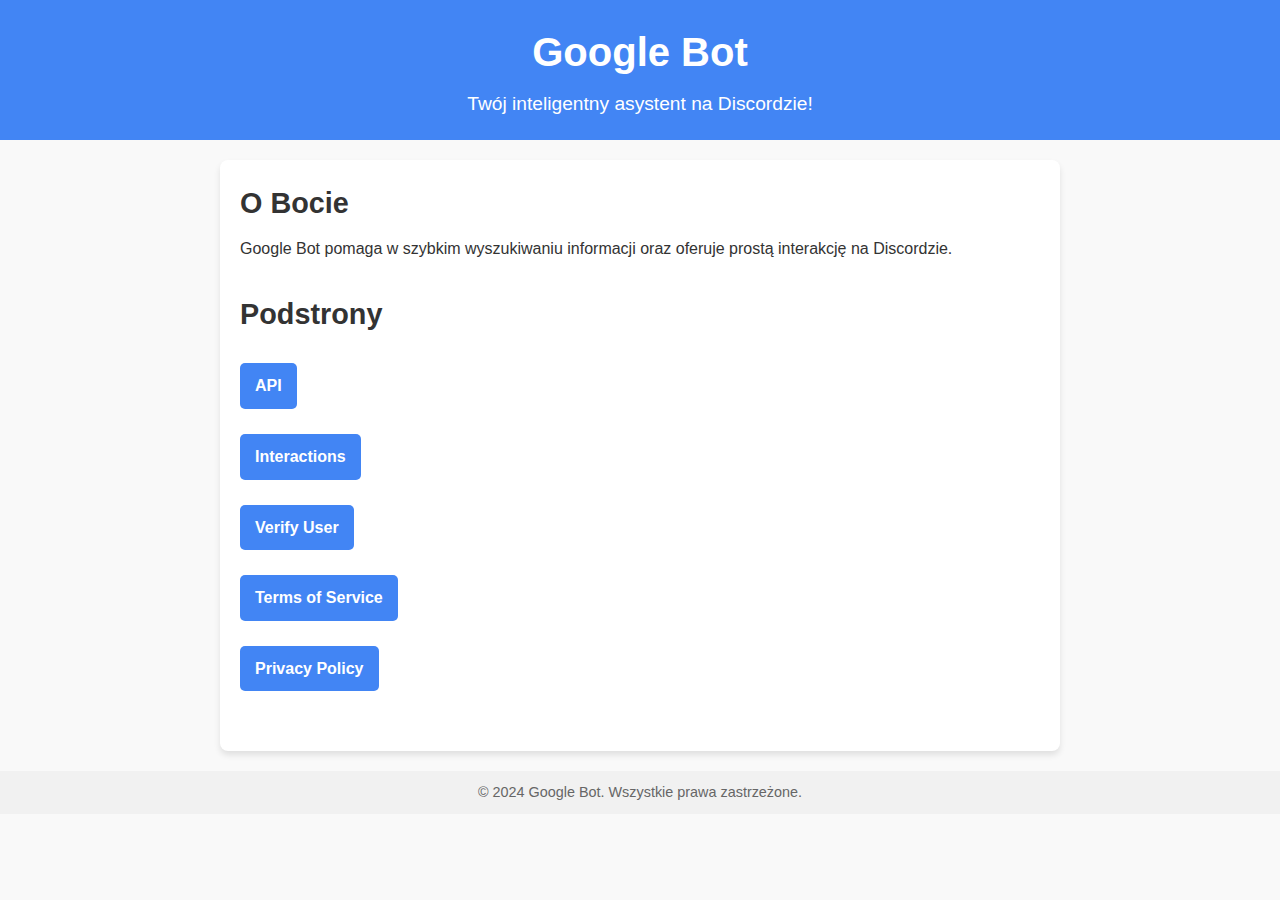
<file: public/index.html>
<!DOCTYPE html>
<html lang="pl">
<head>
    <meta charset="UTF-8">
    <meta name="viewport" content="width=device-width, initial-scale=1.0">
    <title>Google Bot - Discord</title>
    <link rel="stylesheet" href="styles.css">
</head>
<body>
    <header>
        <h1>Google Bot</h1>
        <p>Twój inteligentny asystent na Discordzie!</p>
    </header>
    <main>
        <section>
            <h2>O Bocie</h2>
            <p>Google Bot pomaga w szybkim wyszukiwaniu informacji oraz oferuje prostą interakcję na Discordzie. </p>
        </section>
        <section>
            <h2>Podstrony</h2>
            <ul>
                <li><a href="api.html">API</a></li>
                <li><a href="interactions.html">Interactions</a></li>
                <li><a href="verify-user.html">Verify User</a></li>
                <li><a href="terms-of-service.html">Terms of Service</a></li>
                <li><a href="privacy-policy.html">Privacy Policy</a></li>
            </ul>
        </section>
    </main>
    <footer>
        <p>&copy; 2024 Google Bot. Wszystkie prawa zastrzeżone.</p>
    </footer>
</body>
      </html>
</file>
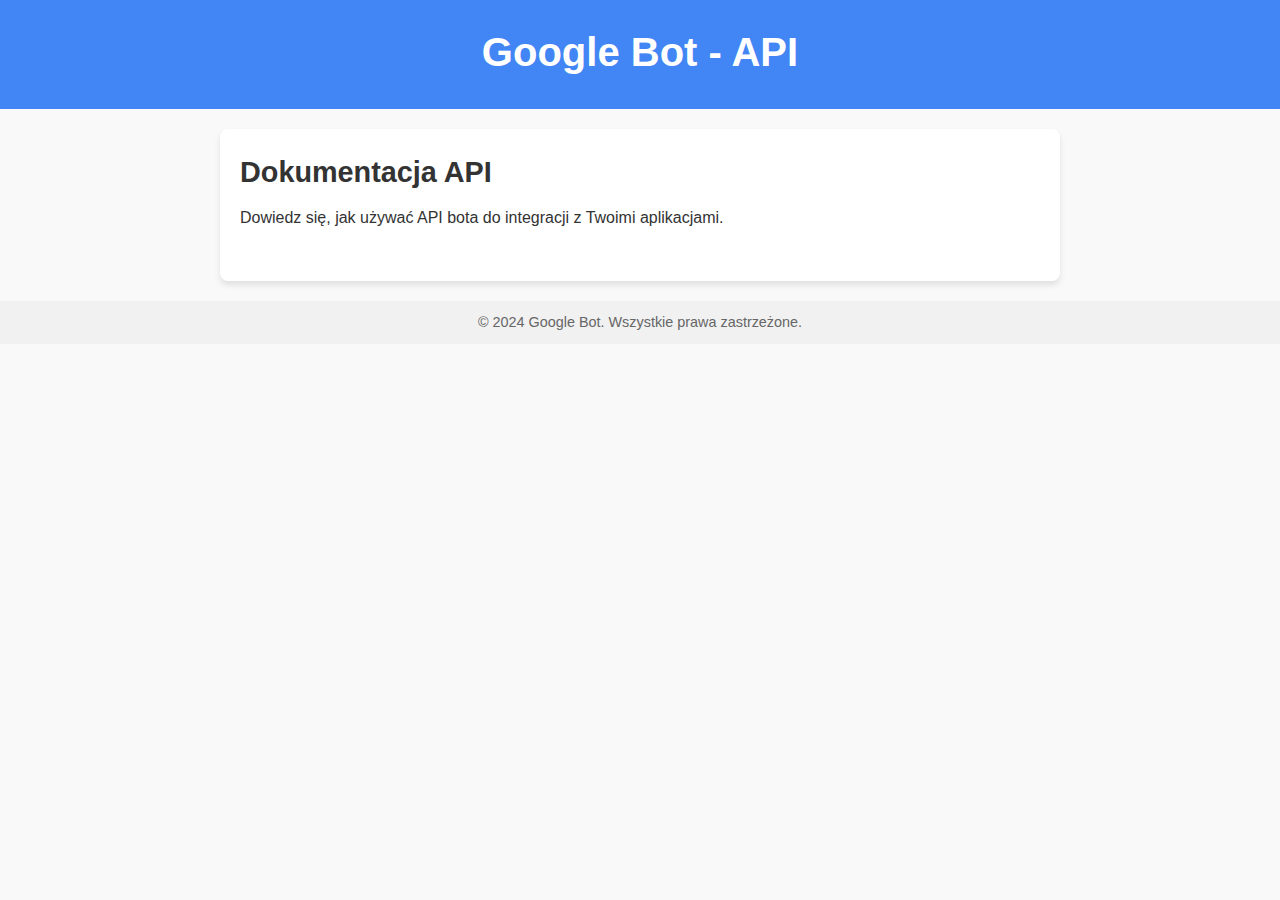
<file: public/api.html>
<!DOCTYPE html>
<html lang="pl">
<head>
    <meta charset="UTF-8">
    <meta name="viewport" content="width=device-width, initial-scale=1.0">
    <title>Google Bot API</title>
    <link rel="stylesheet" href="styles.css">
</head>
<body>
    <header>
        <h1>Google Bot - API</h1>
    </header>
    <main>
        <section>
            <h2>Dokumentacja API</h2>
            <p>Dowiedz się, jak używać API bota do integracji z Twoimi aplikacjami.</p>
        </section>
    </main>
    <footer>
        <p>&copy; 2024 Google Bot. Wszystkie prawa zastrzeżone.</p>
    </footer>
</body>
</html>
</file>
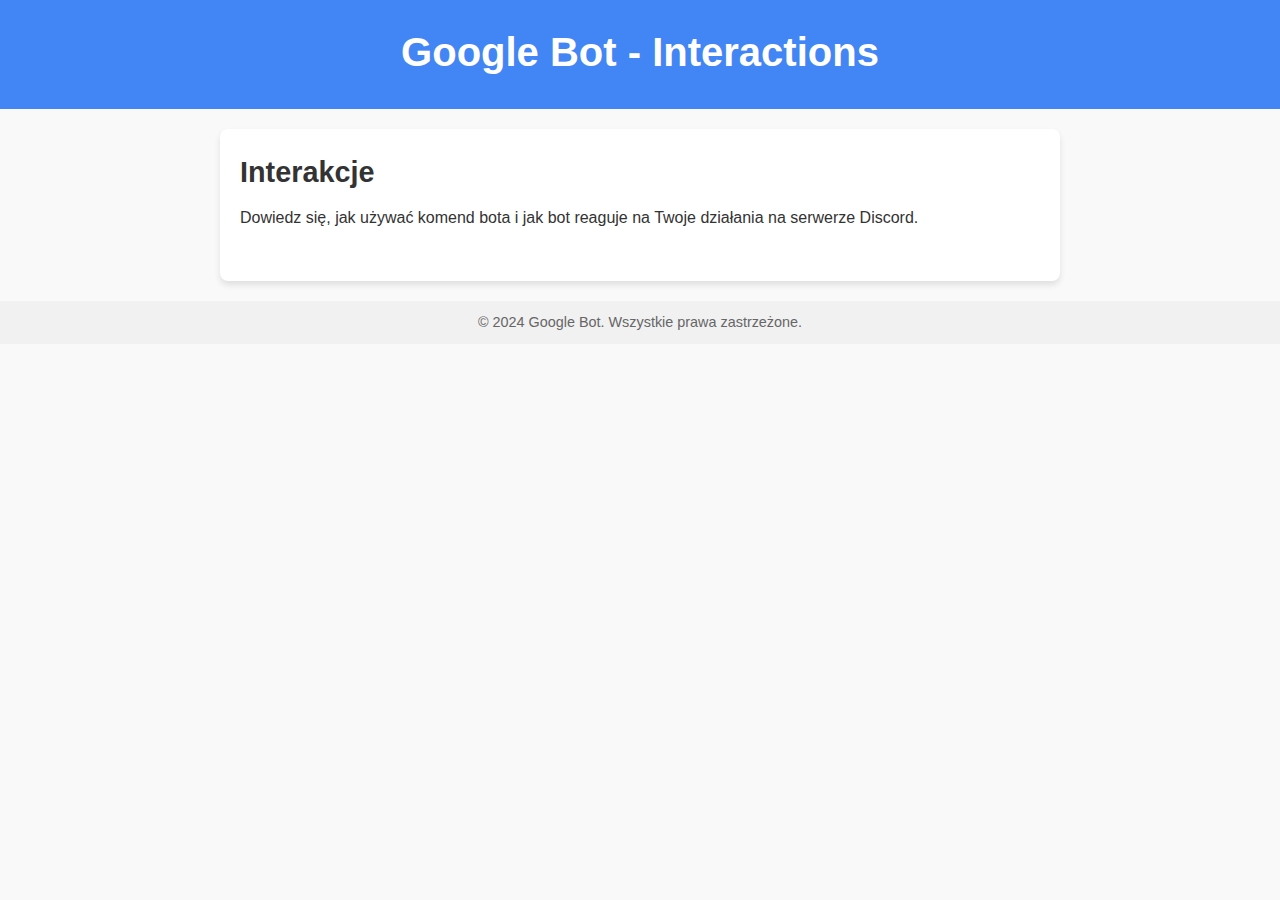
<file: public/interactions.html>
<!DOCTYPE html>
<html lang="pl">
<head>
    <meta charset="UTF-8">
    <meta name="viewport" content="width=device-width, initial-scale=1.0">
    <title>Google Bot - Interactions</title>
    <link rel="stylesheet" href="styles.css">
</head>
<body>
    <header>
        <h1>Google Bot - Interactions</h1>
    </header>
    <main>
        <section>
            <h2>Interakcje</h2>
            <p>Dowiedz się, jak używać komend bota i jak bot reaguje na Twoje działania na serwerze Discord.</p>
        </section>
    </main>
    <footer>
        <p>&copy; 2024 Google Bot. Wszystkie prawa zastrzeżone.</p>
    </footer>
</body>
</html>
</file>
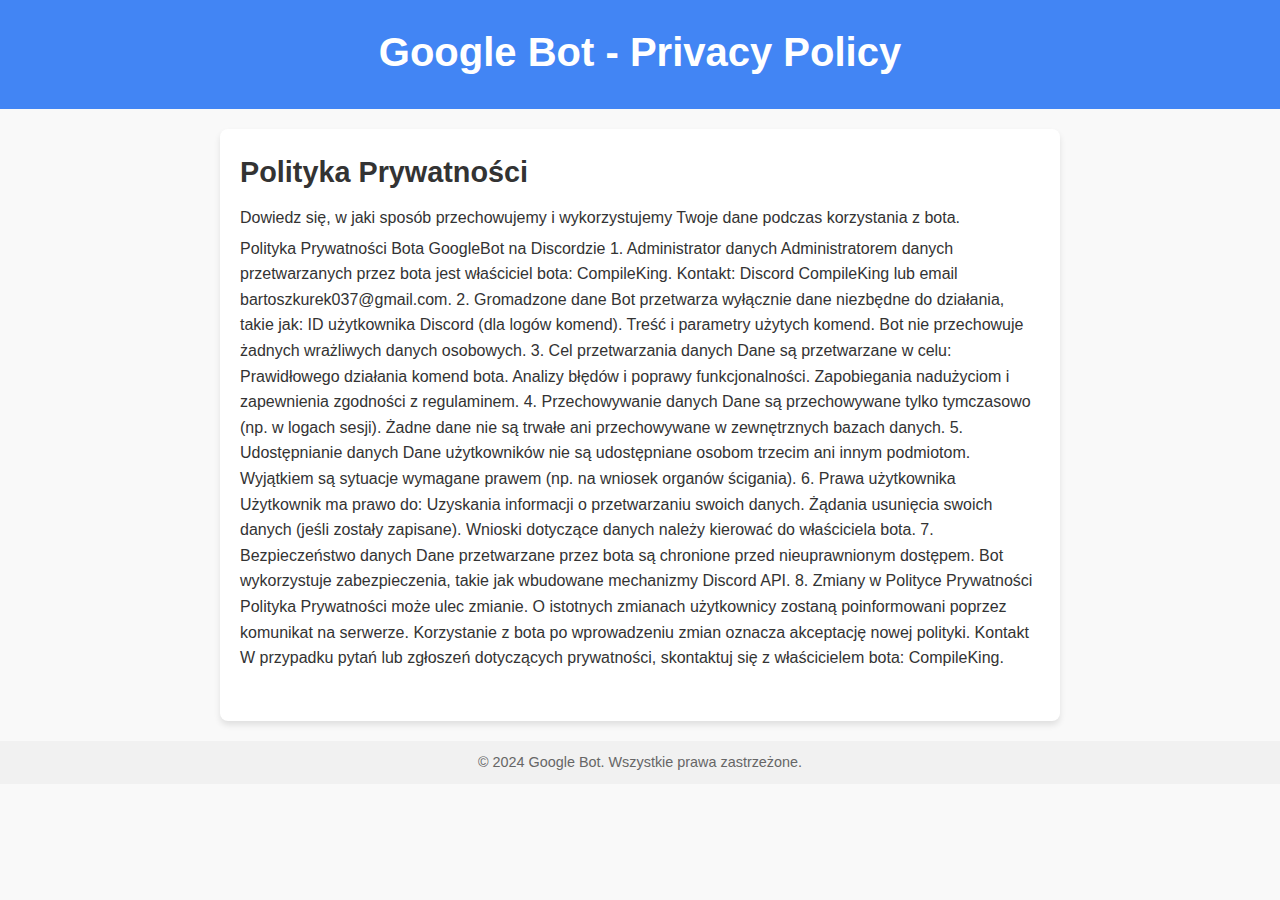
<file: public/privacy-policy.html>
<!DOCTYPE html>
<html lang="pl">
<head>
    <meta charset="UTF-8">
    <meta name="viewport" content="width=device-width, initial-scale=1.0">
    <title>Google Bot - Privacy Policy</title>
    <link rel="stylesheet" href="styles.css">
</head>
<body>
    <header>
        <h1>Google Bot - Privacy Policy</h1>
    </header>
    <main>
        <section>
            <h2>Polityka Prywatności</h2>
            <p>Dowiedz się, w jaki sposób przechowujemy i wykorzystujemy Twoje dane podczas korzystania z bota.</p>
            <p>Polityka Prywatności Bota GoogleBot na Discordzie

1. Administrator danych

Administratorem danych przetwarzanych przez bota jest właściciel bota: CompileKing.

Kontakt: Discord CompileKing lub email bartoszkurek037@gmail.com.



2. Gromadzone dane

Bot przetwarza wyłącznie dane niezbędne do działania, takie jak:

ID użytkownika Discord (dla logów komend).

Treść i parametry użytych komend.


Bot nie przechowuje żadnych wrażliwych danych osobowych.



3. Cel przetwarzania danych

Dane są przetwarzane w celu:

Prawidłowego działania komend bota.

Analizy błędów i poprawy funkcjonalności.

Zapobiegania nadużyciom i zapewnienia zgodności z regulaminem.




4. Przechowywanie danych

Dane są przechowywane tylko tymczasowo (np. w logach sesji).

Żadne dane nie są trwałe ani przechowywane w zewnętrznych bazach danych.



5. Udostępnianie danych

Dane użytkowników nie są udostępniane osobom trzecim ani innym podmiotom.

Wyjątkiem są sytuacje wymagane prawem (np. na wniosek organów ścigania).



6. Prawa użytkownika

Użytkownik ma prawo do:

Uzyskania informacji o przetwarzaniu swoich danych.

Żądania usunięcia swoich danych (jeśli zostały zapisane).


Wnioski dotyczące danych należy kierować do właściciela bota.



7. Bezpieczeństwo danych

Dane przetwarzane przez bota są chronione przed nieuprawnionym dostępem.

Bot wykorzystuje zabezpieczenia, takie jak wbudowane mechanizmy Discord API.



8. Zmiany w Polityce Prywatności

Polityka Prywatności może ulec zmianie. O istotnych zmianach użytkownicy zostaną poinformowani poprzez komunikat na serwerze.

Korzystanie z bota po wprowadzeniu zmian oznacza akceptację nowej polityki.




Kontakt

W przypadku pytań lub zgłoszeń dotyczących prywatności, skontaktuj się z właścicielem bota: CompileKing.
</p>
        </section>
    </main>
    <footer>
        <p>&copy; 2024 Google Bot. Wszystkie prawa zastrzeżone.</p>
    </footer>
</body>
</html>
</file>
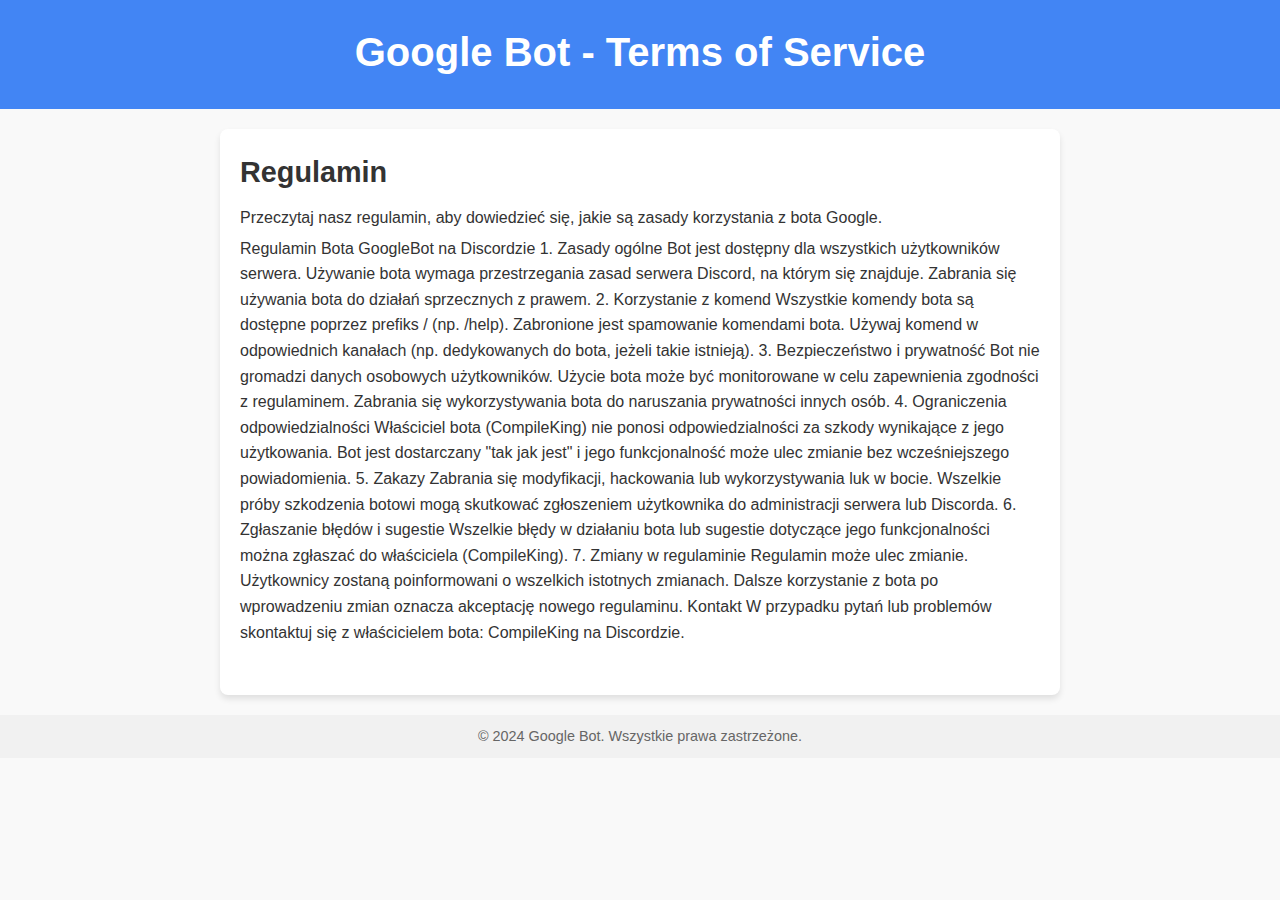
<file: public/terms-of-service.html>
<!DOCTYPE html>
<html lang="pl">
<head>
    <meta charset="UTF-8">
    <meta name="viewport" content="width=device-width, initial-scale=1.0">
    <title>Google Bot - Terms of Service</title>
    <link rel="stylesheet" href="styles.css">
</head>
<body>
    <header>
        <h1>Google Bot - Terms of Service</h1>
    </header>
    <main>
        <section>
            <h2>Regulamin</h2>
            <p>Przeczytaj nasz regulamin, aby dowiedzieć się, jakie są zasady korzystania z bota Google.</p>
            <p>Regulamin Bota GoogleBot na Discordzie

1. Zasady ogólne

Bot jest dostępny dla wszystkich użytkowników serwera.

Używanie bota wymaga przestrzegania zasad serwera Discord, na którym się znajduje.

Zabrania się używania bota do działań sprzecznych z prawem.



2. Korzystanie z komend

Wszystkie komendy bota są dostępne poprzez prefiks / (np. /help).

Zabronione jest spamowanie komendami bota.

Używaj komend w odpowiednich kanałach (np. dedykowanych do bota, jeżeli takie istnieją).



3. Bezpieczeństwo i prywatność

Bot nie gromadzi danych osobowych użytkowników.

Użycie bota może być monitorowane w celu zapewnienia zgodności z regulaminem.

Zabrania się wykorzystywania bota do naruszania prywatności innych osób.



4. Ograniczenia odpowiedzialności

Właściciel bota (CompileKing) nie ponosi odpowiedzialności za szkody wynikające z jego użytkowania.

Bot jest dostarczany "tak jak jest" i jego funkcjonalność może ulec zmianie bez wcześniejszego powiadomienia.



5. Zakazy

Zabrania się modyfikacji, hackowania lub wykorzystywania luk w bocie.

Wszelkie próby szkodzenia botowi mogą skutkować zgłoszeniem użytkownika do administracji serwera lub Discorda.



6. Zgłaszanie błędów i sugestie

Wszelkie błędy w działaniu bota lub sugestie dotyczące jego funkcjonalności można zgłaszać do właściciela (CompileKing).



7. Zmiany w regulaminie

Regulamin może ulec zmianie. Użytkownicy zostaną poinformowani o wszelkich istotnych zmianach.

Dalsze korzystanie z bota po wprowadzeniu zmian oznacza akceptację nowego regulaminu.




Kontakt

W przypadku pytań lub problemów skontaktuj się z właścicielem bota: CompileKing na Discordzie.
</p>
        </section>
    </main>
    <footer>
        <p>&copy; 2024 Google Bot. Wszystkie prawa zastrzeżone.</p>
    </footer>
</body>
</html>
</file>
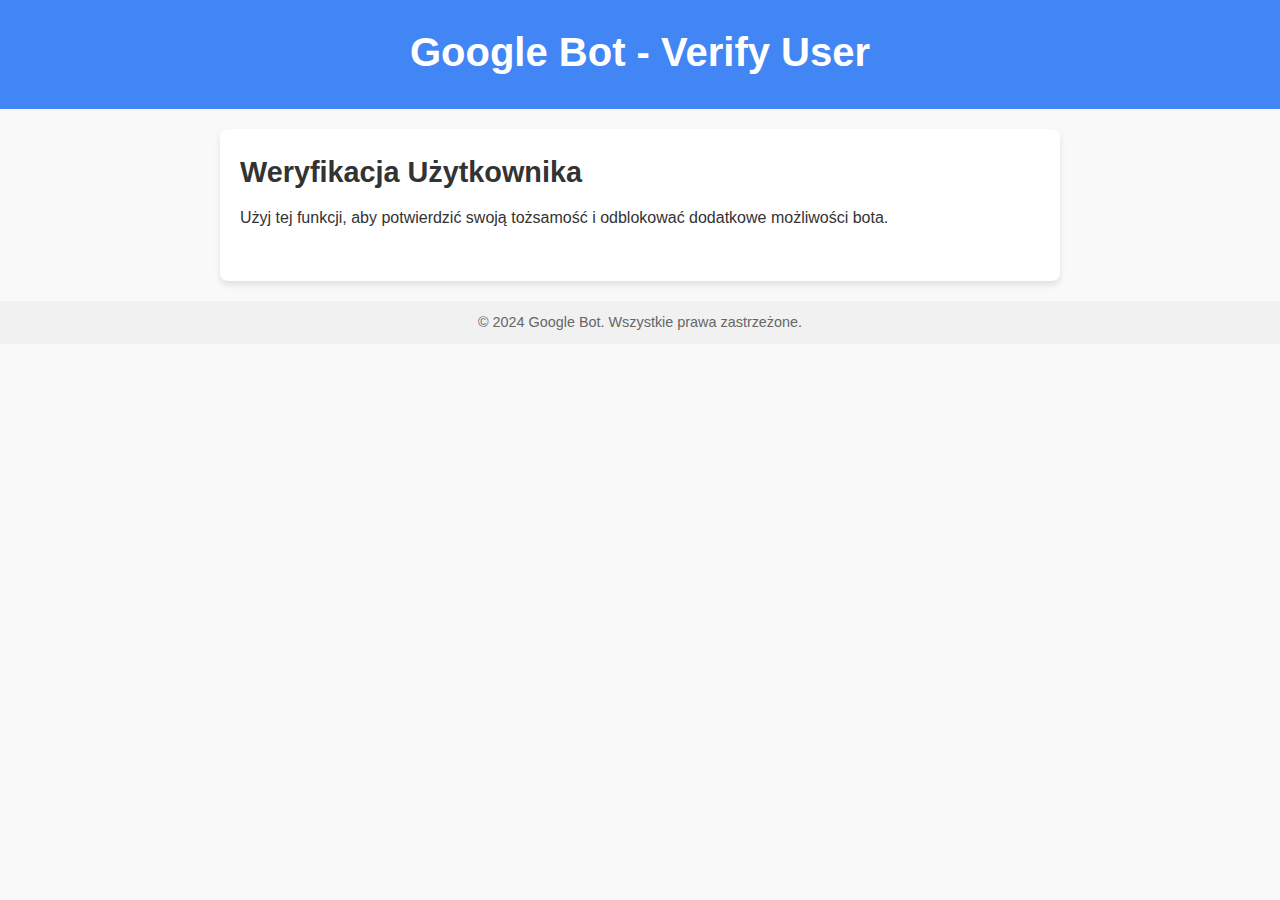
<file: public/verify-user.html>
<!DOCTYPE html>
<html lang="pl">
<head>
    <meta charset="UTF-8">
    <meta name="viewport" content="width=device-width, initial-scale=1.0">
    <title>Google Bot - Verify User</title>
    <link rel="stylesheet" href="styles.css">
</head>
<body>
    <header>
        <h1>Google Bot - Verify User</h1>
    </header>
    <main>
        <section>
            <h2>Weryfikacja Użytkownika</h2>
            <p>Użyj tej funkcji, aby potwierdzić swoją tożsamość i odblokować dodatkowe możliwości bota.</p>
        </section>
    </main>
    <footer>
        <p>&copy; 2024 Google Bot. Wszystkie prawa zastrzeżone.</p>
    </footer>
</body>
</html>
</file>
<file: public/styles.css>
/* Ustawienia globalne */
body {
    font-family: Arial, sans-serif;
    margin: 0;
    padding: 0;
    background-color: #f9f9f9;
    color: #333;
    line-height: 1.6;
}

h1, h2, h3 {
    margin: 0 0 10px;
}

ul {
    padding: 0;
    list-style: none;
}

a {
    color: #4285F4;
    text-decoration: none;
}

a:hover {
    text-decoration: underline;
}

/* Nagłówek strony */
header {
    background-color: #4285F4;
    color: white;
    text-align: center;
    padding: 20px 0;
}

header h1 {
    font-size: 2.5em;
    margin-bottom: 5px;
}

header p {
    font-size: 1.2em;
    margin: 0;
}

/* Główna zawartość */
main {
    padding: 20px;
    max-width: 800px;
    margin: 20px auto;
    background-color: white;
    border-radius: 8px;
    box-shadow: 0 4px 6px rgba(0, 0, 0, 0.1);
}

main section {
    margin-bottom: 30px;
}

main section h2 {
    font-size: 1.8em;
    color: #333;
    margin-bottom: 10px;
}

main section p, main section li {
    font-size: 1em;
    margin: 5px 0;
}

/* Linki */
main a {
    display: inline-block;
    margin: 10px 0;
    padding: 10px 15px;
    background-color: #4285F4;
    color: white;
    font-size: 1em;
    font-weight: bold;
    border-radius: 5px;
    transition: background-color 0.3s ease;
}

main a:hover {
    background-color: #357ae8;
}

/* Stopka */
footer {
    text-align: center;
    padding: 10px;
    background-color: #f1f1f1;
    margin-top: 20px;
    font-size: 0.9em;
    color: #666;
}

footer p {
    margin: 0;
}
</file>
